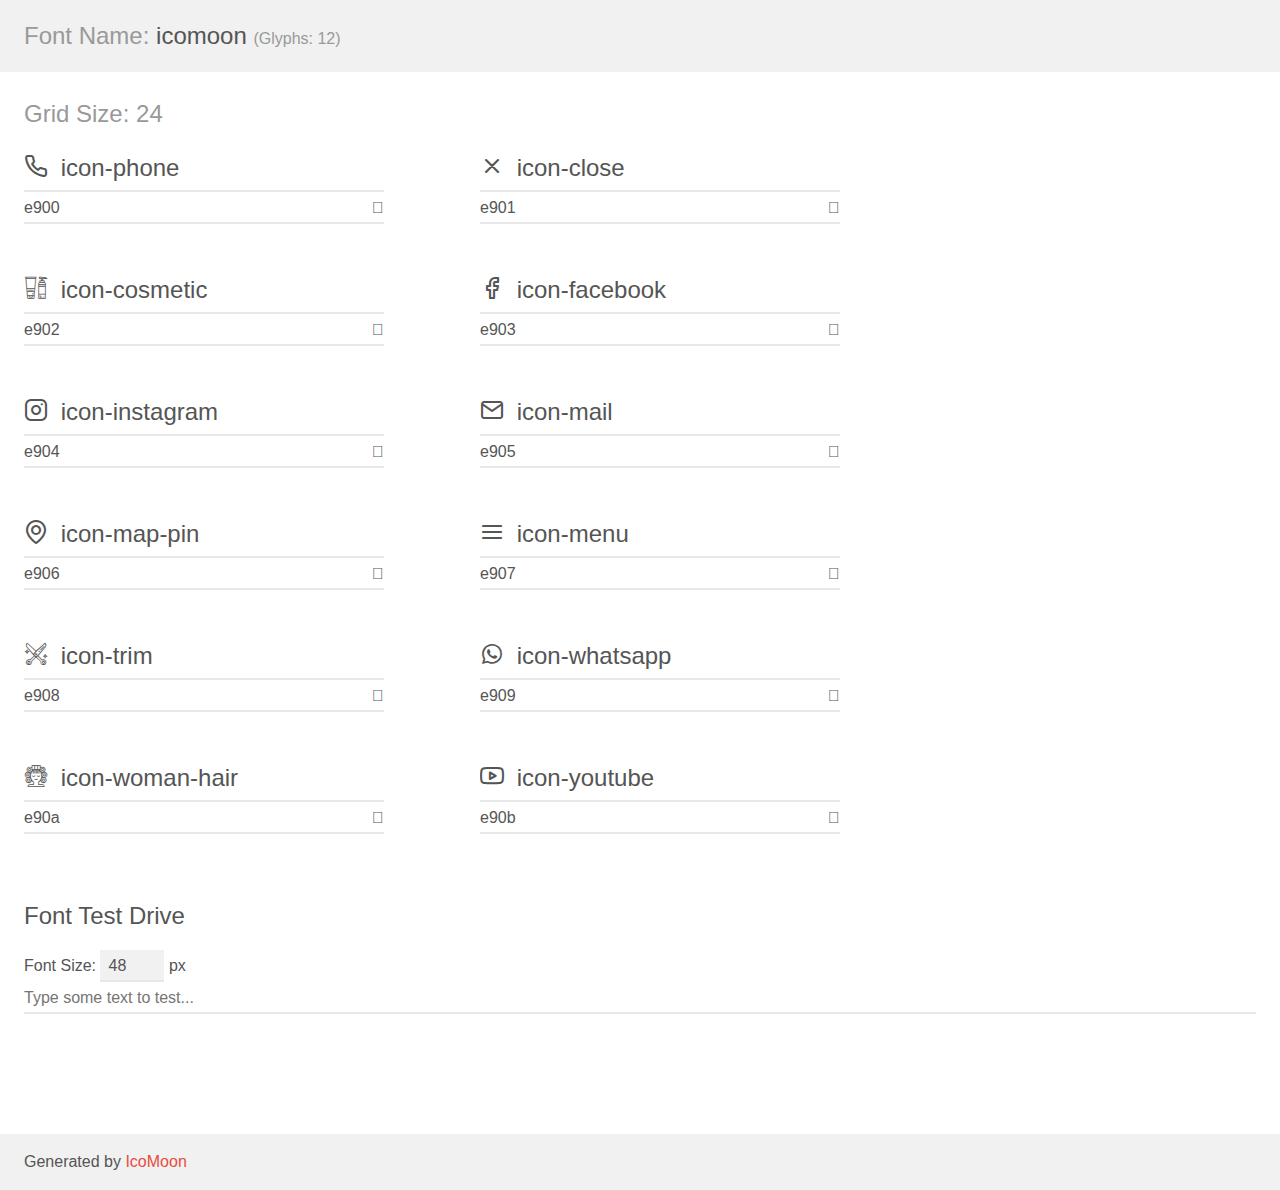
<file: assets/fonts/demo.html>
<!doctype html>
<html>
<head>
    <meta charset="utf-8">
    <title>IcoMoon Demo</title>
    <meta name="description" content="An Icon Font Generated By IcoMoon.io">
    <meta name="viewport" content="width=device-width, initial-scale=1">
    <link rel="stylesheet" href="demo-files/demo.css">
    <link rel="stylesheet" href="style.css"></head>
<body>
    <div class="bgc1 clearfix">
        <h1 class="mhmm mvm"><span class="fgc1">Font Name:</span> icomoon <small class="fgc1">(Glyphs:&nbsp;12)</small></h1>
    </div>
    <div class="clearfix mhl ptl">
        <h1 class="mvm mtn fgc1">Grid Size: 24</h1>
        <div class="glyph fs1">
            <div class="clearfix bshadow0 pbs">
                <span class="icon-phone"></span>
                <span class="mls"> icon-phone</span>
            </div>
            <fieldset class="fs0 size1of1 clearfix hidden-false">
                <input type="text" readonly value="e900" class="unit size1of2" />
                <input type="text" maxlength="1" readonly value="&#xe900;" class="unitRight size1of2 talign-right" />
            </fieldset>
            <div class="fs0 bshadow0 clearfix hidden-true">
                <span class="unit pvs fgc1">liga: </span>
                <input type="text" readonly value="" class="liga unitRight" />
            </div>
        </div>
        <div class="glyph fs1">
            <div class="clearfix bshadow0 pbs">
                <span class="icon-close"></span>
                <span class="mls"> icon-close</span>
            </div>
            <fieldset class="fs0 size1of1 clearfix hidden-false">
                <input type="text" readonly value="e901" class="unit size1of2" />
                <input type="text" maxlength="1" readonly value="&#xe901;" class="unitRight size1of2 talign-right" />
            </fieldset>
            <div class="fs0 bshadow0 clearfix hidden-true">
                <span class="unit pvs fgc1">liga: </span>
                <input type="text" readonly value="" class="liga unitRight" />
            </div>
        </div>
        <div class="glyph fs1">
            <div class="clearfix bshadow0 pbs">
                <span class="icon-cosmetic"></span>
                <span class="mls"> icon-cosmetic</span>
            </div>
            <fieldset class="fs0 size1of1 clearfix hidden-false">
                <input type="text" readonly value="e902" class="unit size1of2" />
                <input type="text" maxlength="1" readonly value="&#xe902;" class="unitRight size1of2 talign-right" />
            </fieldset>
            <div class="fs0 bshadow0 clearfix hidden-true">
                <span class="unit pvs fgc1">liga: </span>
                <input type="text" readonly value="" class="liga unitRight" />
            </div>
        </div>
        <div class="glyph fs1">
            <div class="clearfix bshadow0 pbs">
                <span class="icon-facebook"></span>
                <span class="mls"> icon-facebook</span>
            </div>
            <fieldset class="fs0 size1of1 clearfix hidden-false">
                <input type="text" readonly value="e903" class="unit size1of2" />
                <input type="text" maxlength="1" readonly value="&#xe903;" class="unitRight size1of2 talign-right" />
            </fieldset>
            <div class="fs0 bshadow0 clearfix hidden-true">
                <span class="unit pvs fgc1">liga: </span>
                <input type="text" readonly value="" class="liga unitRight" />
            </div>
        </div>
        <div class="glyph fs1">
            <div class="clearfix bshadow0 pbs">
                <span class="icon-instagram"></span>
                <span class="mls"> icon-instagram</span>
            </div>
            <fieldset class="fs0 size1of1 clearfix hidden-false">
                <input type="text" readonly value="e904" class="unit size1of2" />
                <input type="text" maxlength="1" readonly value="&#xe904;" class="unitRight size1of2 talign-right" />
            </fieldset>
            <div class="fs0 bshadow0 clearfix hidden-true">
                <span class="unit pvs fgc1">liga: </span>
                <input type="text" readonly value="" class="liga unitRight" />
            </div>
        </div>
        <div class="glyph fs1">
            <div class="clearfix bshadow0 pbs">
                <span class="icon-mail"></span>
                <span class="mls"> icon-mail</span>
            </div>
            <fieldset class="fs0 size1of1 clearfix hidden-false">
                <input type="text" readonly value="e905" class="unit size1of2" />
                <input type="text" maxlength="1" readonly value="&#xe905;" class="unitRight size1of2 talign-right" />
            </fieldset>
            <div class="fs0 bshadow0 clearfix hidden-true">
                <span class="unit pvs fgc1">liga: </span>
                <input type="text" readonly value="" class="liga unitRight" />
            </div>
        </div>
        <div class="glyph fs1">
            <div class="clearfix bshadow0 pbs">
                <span class="icon-map-pin"></span>
                <span class="mls"> icon-map-pin</span>
            </div>
            <fieldset class="fs0 size1of1 clearfix hidden-false">
                <input type="text" readonly value="e906" class="unit size1of2" />
                <input type="text" maxlength="1" readonly value="&#xe906;" class="unitRight size1of2 talign-right" />
            </fieldset>
            <div class="fs0 bshadow0 clearfix hidden-true">
                <span class="unit pvs fgc1">liga: </span>
                <input type="text" readonly value="" class="liga unitRight" />
            </div>
        </div>
        <div class="glyph fs1">
            <div class="clearfix bshadow0 pbs">
                <span class="icon-menu"></span>
                <span class="mls"> icon-menu</span>
            </div>
            <fieldset class="fs0 size1of1 clearfix hidden-false">
                <input type="text" readonly value="e907" class="unit size1of2" />
                <input type="text" maxlength="1" readonly value="&#xe907;" class="unitRight size1of2 talign-right" />
            </fieldset>
            <div class="fs0 bshadow0 clearfix hidden-true">
                <span class="unit pvs fgc1">liga: </span>
                <input type="text" readonly value="" class="liga unitRight" />
            </div>
        </div>
        <div class="glyph fs1">
            <div class="clearfix bshadow0 pbs">
                <span class="icon-trim"></span>
                <span class="mls"> icon-trim</span>
            </div>
            <fieldset class="fs0 size1of1 clearfix hidden-false">
                <input type="text" readonly value="e908" class="unit size1of2" />
                <input type="text" maxlength="1" readonly value="&#xe908;" class="unitRight size1of2 talign-right" />
            </fieldset>
            <div class="fs0 bshadow0 clearfix hidden-true">
                <span class="unit pvs fgc1">liga: </span>
                <input type="text" readonly value="" class="liga unitRight" />
            </div>
        </div>
        <div class="glyph fs1">
            <div class="clearfix bshadow0 pbs">
                <span class="icon-whatsapp"></span>
                <span class="mls"> icon-whatsapp</span>
            </div>
            <fieldset class="fs0 size1of1 clearfix hidden-false">
                <input type="text" readonly value="e909" class="unit size1of2" />
                <input type="text" maxlength="1" readonly value="&#xe909;" class="unitRight size1of2 talign-right" />
            </fieldset>
            <div class="fs0 bshadow0 clearfix hidden-true">
                <span class="unit pvs fgc1">liga: </span>
                <input type="text" readonly value="" class="liga unitRight" />
            </div>
        </div>
        <div class="glyph fs1">
            <div class="clearfix bshadow0 pbs">
                <span class="icon-woman-hair"></span>
                <span class="mls"> icon-woman-hair</span>
            </div>
            <fieldset class="fs0 size1of1 clearfix hidden-false">
                <input type="text" readonly value="e90a" class="unit size1of2" />
                <input type="text" maxlength="1" readonly value="&#xe90a;" class="unitRight size1of2 talign-right" />
            </fieldset>
            <div class="fs0 bshadow0 clearfix hidden-true">
                <span class="unit pvs fgc1">liga: </span>
                <input type="text" readonly value="" class="liga unitRight" />
            </div>
        </div>
        <div class="glyph fs1">
            <div class="clearfix bshadow0 pbs">
                <span class="icon-youtube"></span>
                <span class="mls"> icon-youtube</span>
            </div>
            <fieldset class="fs0 size1of1 clearfix hidden-false">
                <input type="text" readonly value="e90b" class="unit size1of2" />
                <input type="text" maxlength="1" readonly value="&#xe90b;" class="unitRight size1of2 talign-right" />
            </fieldset>
            <div class="fs0 bshadow0 clearfix hidden-true">
                <span class="unit pvs fgc1">liga: </span>
                <input type="text" readonly value="" class="liga unitRight" />
            </div>
        </div>
    </div>

    <!--[if gt IE 8]><!-->
    <div class="mhl clearfix mbl">
        <h1>Font Test Drive</h1>
        <label>
            Font Size: <input id="fontSize" type="number" class="textbox0 mbm"
            min="8" value="48" />
            px
        </label>
        <input id="testText" type="text" class="phl size1of1 mvl"
        placeholder="Type some text to test..." value=""/>
        <div id="testDrive" class="icon-" style="font-family: icomoon">&nbsp;
        </div>
    </div>
    <!--<![endif]-->
    <div class="bgc1 clearfix">
        <p class="mhl">Generated by <a href="https://icomoon.io/app">IcoMoon</a></p>
    </div>

    <script src="demo-files/demo.js"></script>
</body>
</html>
</file>
<file: assets/fonts/demo-files/demo.css>
body {
  padding: 0;
  margin: 0;
  font-family: sans-serif;
  font-size: 1em;
  line-height: 1.5;
  color: #555;
  background: #fff;
}
h1 {
  font-size: 1.5em;
  font-weight: normal;
}
small {
  font-size: .66666667em;
}
a {
  color: #e74c3c;
  text-decoration: none;
}
a:hover, a:focus {
  box-shadow: 0 1px #e74c3c;
}
.bshadow0, input {
  box-shadow: inset 0 -2px #e7e7e7;
}
input:hover {
  box-shadow: inset 0 -2px #ccc;
}
input, fieldset {
  font-family: sans-serif;
  font-size: 1em;
  margin: 0;
  padding: 0;
  border: 0;
}
input {
  color: inherit;
  line-height: 1.5;
  height: 1.5em;
  padding: .25em 0;
}
input:focus {
  outline: none;
  box-shadow: inset 0 -2px #449fdb;
}
.glyph {
  font-size: 16px;
  width: 15em;
  padding-bottom: 1em;
  margin-right: 4em;
  margin-bottom: 1em;
  float: left;
  overflow: hidden;
}
.liga {
  width: 80%;
  width: calc(100% - 2.5em);
}
.talign-right {
  text-align: right;
}
.talign-center {
  text-align: center;
}
.bgc1 {
  background: #f1f1f1;
}
.fgc1 {
  color: #999;
}
.fgc0 {
  color: #000;
}
p {
  margin-top: 1em;
  margin-bottom: 1em;
}
.mvm {
  margin-top: .75em;
  margin-bottom: .75em;
}
.mtn {
  margin-top: 0;
}
.mtl, .mal {
  margin-top: 1.5em;
}
.mbl, .mal {
  margin-bottom: 1.5em;
}
.mal, .mhl {
  margin-left: 1.5em;
  margin-right: 1.5em;
}
.mhmm {
  margin-left: 1em;
  margin-right: 1em;
}
.mls {
  margin-left: .25em;
}
.ptl {
  padding-top: 1.5em;
}
.pbs, .pvs {
  padding-bottom: .25em;
}
.pvs, .pts {
  padding-top: .25em;
}
.unit {
  float: left;
}
.unitRight {
  float: right;
}
.size1of2 {
  width: 50%;
}
.size1of1 {
  width: 100%;
}
.clearfix:before, .clearfix:after {
  content: " ";
  display: table;
}
.clearfix:after {
  clear: both;
}
.hidden-true {
  display: none;
}
.textbox0 {
  width: 3em;
  background: #f1f1f1;
  padding: .25em .5em;
  line-height: 1.5;
  height: 1.5em;
}
#testDrive {
  display: block;
  padding-top: 24px;
  line-height: 1.5;
}
.fs0 {
  font-size: 16px;
}
.fs1 {
  font-size: 24px;
}
</file>
<file: assets/fonts/style.css>
@font-face {
  font-family: 'icomoon';
  src:  url('fonts/icomoon.eot?36sfdv');
  src:  url('fonts/icomoon.eot?36sfdv#iefix') format('embedded-opentype'),
    url('fonts/icomoon.ttf?36sfdv') format('truetype'),
    url('fonts/icomoon.woff?36sfdv') format('woff'),
    url('fonts/icomoon.svg?36sfdv#icomoon') format('svg');
  font-weight: normal;
  font-style: normal;
  font-display: block;
}

[class^="icon-"], [class*=" icon-"] {
  /* use !important to prevent issues with browser extensions that change fonts */
  font-family: 'icomoon' !important;
  speak: never;
  font-style: normal;
  font-weight: normal;
  font-variant: normal;
  text-transform: none;
  line-height: 1;

  /* Better Font Rendering =========== */
  -webkit-font-smoothing: antialiased;
  -moz-osx-font-smoothing: grayscale;
}

.icon-phone:before {
  content: "\e900";
}
.icon-close:before {
  content: "\e901";
}
.icon-cosmetic:before {
  content: "\e902";
}
.icon-facebook:before {
  content: "\e903";
}
.icon-instagram:before {
  content: "\e904";
}
.icon-mail:before {
  content: "\e905";
}
.icon-map-pin:before {
  content: "\e906";
}
.icon-menu:before {
  content: "\e907";
}
.icon-trim:before {
  content: "\e908";
}
.icon-whatsapp:before {
  content: "\e909";
}
.icon-woman-hair:before {
  content: "\e90a";
}
.icon-youtube:before {
  content: "\e90b";
}
</file>
